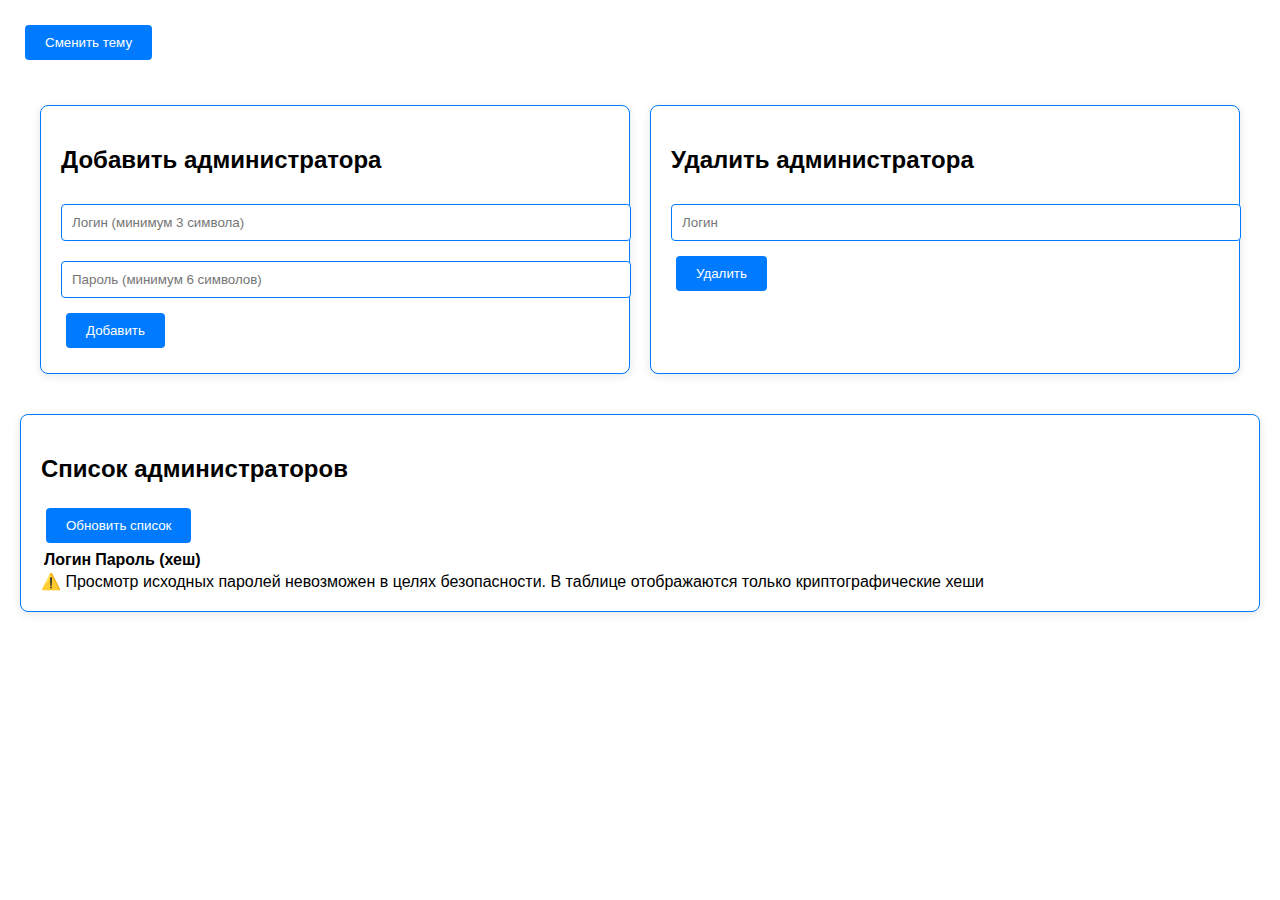
<file: templates/admission.html>
<!DOCTYPE html>
<html lang="ru">
<head>
    <!-- ... (остальные части head без изменений) ... -->
    <style>
        /* Стили для уведомлений */
        .notification {
            position: fixed;
            top: 20px;
            right: 20px;
            padding: 15px 25px;
            border-radius: 5px;
            font-family: Arial, sans-serif;
            opacity: 0;
            transform: translateX(120%);
            transition: all 0.4s ease;
            z-index: 1000;
        }

        .notification.show {
            opacity: 1;
            transform: translateX(0);
        }

        .notification.success {
            background: #d4edda;
            color: #155724;
            border: 1px solid #c3e6cb;
        }

        .notification.error {
            background: #f8d7da;
            color: #721c24;
            border: 1px solid #f5c6cb;
        }

        /* Для темной темы */
        .dark-theme .notification.success {
            background: #2a4a2f;
            color: #b3ffb3;
            border-color: #3c763d;
        }

        .dark-theme .notification.error {
            background: #4a2a2a;
            color: #ffb3b3;
            border-color: #763c3c;
        }
        :root {
            --primary-blue: #007BFF;
            --background-light: #ffffff;
            --text-light: #333;
            --background-dark: #222;
            --text-dark: #f4f4f4;
        }

        body {
            font-family: Arial, sans-serif;
            margin: 0;
            padding: 20px;
            transition: background-color 0.3s, color 0.3s;
        }

        .container {
            display: flex;
            gap: 20px;
            padding: 20px;
            max-width: 1200px;
            margin: 20px auto;
        }

        .form-section, .table-section {
            flex: 1;
            padding: 20px;
            background: var(--background-light);
            border-radius: 8px;
            box-shadow: 0 2px 10px rgba(0, 0, 0, 0.1);
            border: 1px solid var(--primary-blue);
            transition: all 0.3s;
        }

        .dark-theme {
            background-color: var(--background-dark);
            color: var(--text-dark);
        }

        .dark-theme .form-section,
        .dark-theme .table-section {
            background: #333;
            border-color: #444;
        }

        .blue-btn {
            background: var(--primary-blue);
            color: white;
            padding: 10px 20px;
            border: none;
            border-radius: 4px;
            cursor: pointer;
            position: relative;
            transition: background-color 0.3s;
            margin: 5px;
        }

        .blue-btn::after {
            content: '';
            position: absolute;
            left: 0;
            right: 0;
            bottom: -2px;
            height: 2px;
            background-color: white;
            transform: scaleX(0);
            transition: transform 0.3s ease;
        }

        .blue-btn:hover::after {
            transform: scaleX(1);
        }

        input[type="text"], 
        input[type="password"] {
            width: 100%;
            padding: 10px;
            margin: 10px 0;
            border: 1px solid var(--primary-blue);
            border-radius: 4px;
            background: var(--background-light);
            color: inherit;
            transition: all 0.3s;
        }

        .dark-theme input {
            background: #444;
            border-color: #555;
        }
    </style>
</head>
<body class="light-theme">
        <button class="blue-btn" id="themeToggle">Сменить тему</button>
    <!-- Уведомления -->
    <div id="notification" class="notification"></div>

    <div class="container">
        <!-- Форма добавления -->
        <div class="form-section">
            <h2>Добавить администратора</h2>
            <input type="text" id="username" placeholder="Логин (минимум 3 символа)">
            <input type="password" id="password" placeholder="Пароль (минимум 6 символов)">
            <button class="blue-btn" onclick="addAdmin()">Добавить</button>
        </div>

        <!-- Форма удаления -->
        <div class="form-section">
            <h2>Удалить администратора</h2>
            <input type="text" id="deleteUsername" placeholder="Логин">
            <button class="blue-btn" onclick="delete_Admin()">Удалить</button>
        </div>
    </div>

    <!-- Таблица администраторов -->
    <div class="table-section">
        <h2>Список администраторов</h2>
        <button class="blue-btn" onclick="loadAdmins()">Обновить список</button>
        <table id="adminsList">
            <thead>
                <tr>
                    <th>Логин</th>
                    <th>Пароль (хеш)</th>
                </tr>
            </thead>
            <tbody></tbody>
        </table>
        
        <!-- Добавленное примечание -->
        <div class="security-note">
            ⚠️ Просмотр исходных паролей невозможен в целях безопасности.
            В таблице отображаются только криптографические хеши<br>
        </div>
    </div>


    <script>
        // Переключение темы
        document.getElementById('themeToggle').addEventListener('click', () => {
            document.body.classList.toggle('dark-theme');
            localStorage.setItem('theme', document.body.classList.contains('dark-theme') ? 'dark' : 'light');
        });

        // Восстановление темы
        if (localStorage.getItem('theme') === 'dark') {
            document.body.classList.add('dark-theme');
        }

        // Загрузка списка администраторов
        async function loadAdmins() {
            const response = await fetch('/api/get_admins');
            const admins = await response.json();
            
            const tbody = document.querySelector('#adminsList tbody');
            tbody.innerHTML = '';
            
            admins.forEach(admin => {
                const row = document.createElement('tr');
                row.innerHTML = `
                    <td>${admin.username}</td>
                    <td>${admin.password}</td>
                `;
                tbody.appendChild(row);
            });
        }

        // Удаление администратора
        async function deleteAdmin() {
            const username = document.getElementById('deleteUsername').value;
            
            const response = await fetch('/api/delete_admin', {
                method: 'POST',
                headers: {
                    'Content-Type': 'application/json'
                },
                body: JSON.stringify({ username })
            });

            if (response.ok) {
                alert('Администратор удалён!');
                loadAdmins();
            } else {
                alert('Ошибка удаления!');
            }
        }
        function showNotification(message, type = 'success') {
            const notification = document.getElementById('notification');
            notification.className = `notification ${type} show`;
            notification.textContent = message;
            
            setTimeout(() => {
                notification.classList.remove('show');
            }, 4000);
        }

        async function addAdmin() {
            const username = document.getElementById('username').value.trim();
            const password = document.getElementById('password').value.trim();

            // Валидация
            if (username.length < 3) {
                showNotification('Логин должен быть не менее 3 символов!', 'error');
                return;
            }

            if (password.length < 6) {
                showNotification('Пароль должен быть не менее 6 символов!', 'error');
                return;
            }

            try {
                const response = await fetch('/api/add_admin', {
                    method: 'POST',
                    headers: {
                        'Content-Type': 'application/json'
                    },
                    body: JSON.stringify({ username, password })
                });

                if (response.ok) {
                    showNotification('Администратор успешно добавлен!');
                    document.getElementById('username').value = '';
                    document.getElementById('password').value = '';
                } else {
                    const error = await response.json();
                    showNotification(error.message || 'Ошибка сервера', 'error');
                }
            } catch (e) {
                showNotification('Ошибка соединения с сервером', 'error');
            }
        }
function showNotification(message, type = 'success') {
    const notification = document.createElement('div');
    notification.className = `notification ${type}`;
    notification.textContent = message;
    document.body.appendChild(notification);
    
    setTimeout(() => {
        notification.remove();
    }, 3000);
}
    </script>
</body>
</html>
</file>
